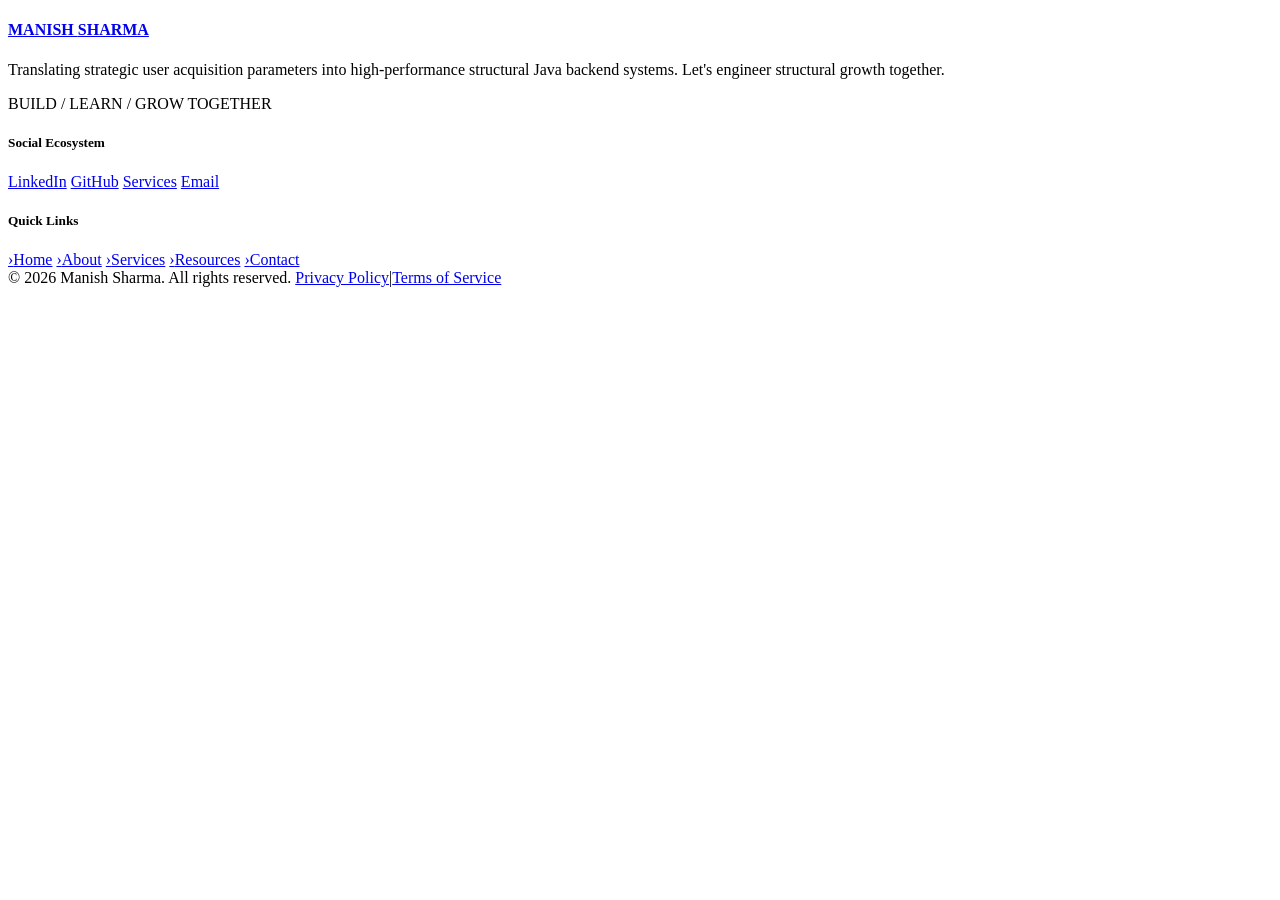
<file: src/main/resources/templates/fragments/footer.html>
<!DOCTYPE html>
<html lang="en" xmlns:th="http://www.thymeleaf.org">
<body>
<footer th:fragment="footer" class="site-footer">
    <div class="container">
        <div class="footer-grid">
            <div class="footer-col footer-brand" data-aos="fade-up" data-aos-delay="0">
                <h4><a class="footer-logo" href="/" th:href="@{/}">MANISH <span class="java-text">SHARMA</span></a></h4>
                <p>Translating strategic user acquisition parameters into high-performance structural Java backend systems. Let's engineer structural growth together.</p><div class="footer-brand-tags">BUILD / LEARN / GROW TOGETHER</div>
            </div>
            <div class="footer-col footer-social" data-aos="fade-up" data-aos-delay="100">
                <h5>Social Ecosystem</h5>
                <!-- TODO: replace social placeholders with Manish's real LinkedIn, GitHub, and email URLs. -->
                <a href="#"><span class="footer-icon-holder"><i data-lucide="linkedin" aria-hidden="true"></i></span><span>LinkedIn</span></a>
                <a href="#"><span class="footer-icon-holder"><i data-lucide="github" aria-hidden="true"></i></span><span>GitHub</span></a>
                <a href="/services" th:href="@{/services}"><span class="footer-icon-holder"><i data-lucide="briefcase" aria-hidden="true"></i></span><span>Services</span></a>
                <a href="#"><span class="footer-icon-holder"><i data-lucide="mail" aria-hidden="true"></i></span><span>Email</span></a>
            </div>
            <div class="footer-col footer-navigation" data-aos="fade-up" data-aos-delay="200">
                <h5>Quick Links</h5>
                <a href="/" th:href="@{/}"><span class="footer-nav-chevron" aria-hidden="true">&rsaquo;</span>Home</a>
                <a href="/about" th:href="@{/about}"><span class="footer-nav-chevron" aria-hidden="true">&rsaquo;</span>About</a>
                <a href="/services" th:href="@{/services}"><span class="footer-nav-chevron" aria-hidden="true">&rsaquo;</span>Services</a>
                <a href="/resources" th:href="@{/resources}"><span class="footer-nav-chevron" aria-hidden="true">&rsaquo;</span>Resources</a>
                <a href="/contact" th:href="@{/contact}"><span class="footer-nav-chevron" aria-hidden="true">&rsaquo;</span>Contact</a>
            </div>
        </div>
        <div class="footer-bottom">
            <span>&copy; 2026 <span class="java-text">Manish Sharma</span>. All rights reserved.</span>
            <!-- TODO: link to the Privacy Policy and Terms of Service when those pages are available. -->
            <span class="footer-legal"><a href="#">Privacy Policy</a><span aria-hidden="true">|</span><a href="#">Terms of Service</a></span>
        </div>
    </div>
</footer>
</body>
</html>
</file>
